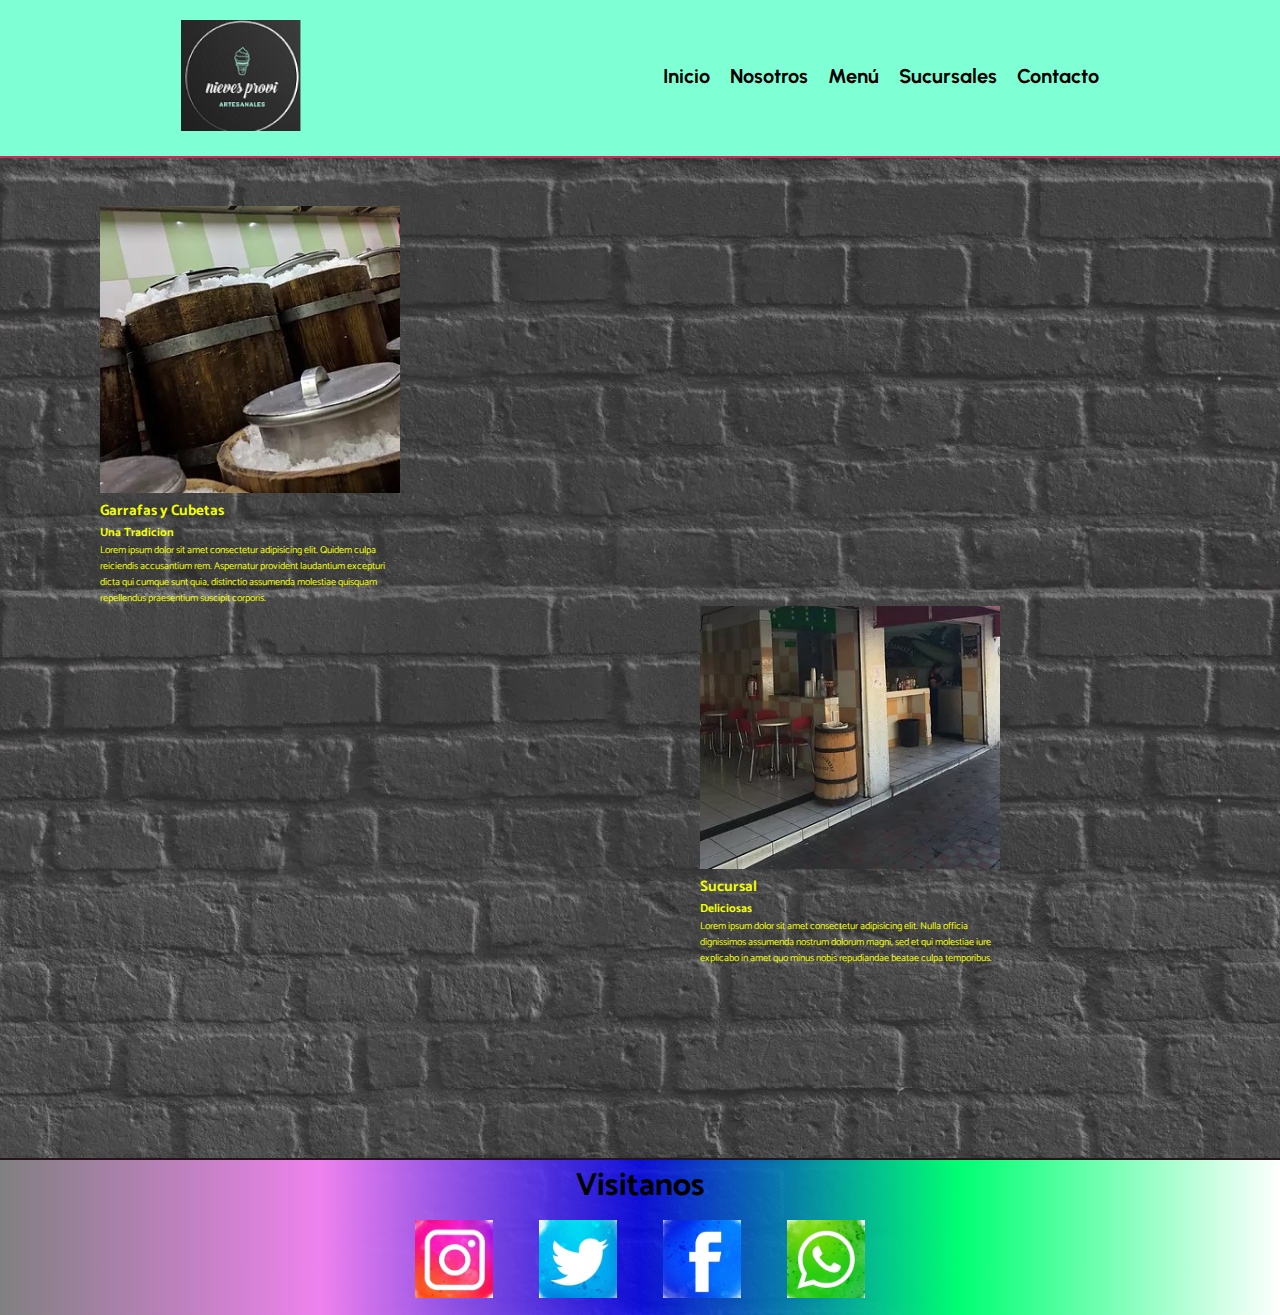
<file: index.html>
<!DOCTYPE html>
<html lang="en">
    <head>
        <meta charset="UTF-8">
        <meta http-equiv="X-UA-Compatible" content="IE=edge">
        <meta name="viewport" content="width=device-width, initial-scale=1.0">
        <!-- <link rel="stylesheet" href="./css/style.css" rel="shortcut icon" href="../img/logoCono.png"> -->
        <link rel="stylesheet" href="./css/style1.css" rel="shortcut icon" href="../img/logoCono.png">
        <title>Provi | Inicio</title>   
    </head>
    <body>
        <!-- Inicio Header -->
        <header class="header">
            <picture class="navigation__logo">
                <img class="logo__img" src="./img/Logo1.png" alt="logotipo es un cono de helado">
            </picture>
            <!-- <a href="./index.html">

            </a>    -->
            <nav class="header__navigation">
                <ul class="menu">
                    <li class="menu__item">
                        <a class="menu__link" href="./index.html">Inicio</a>
                    </li>
                    <li class="menu__item">
                        <a class="menu__link" href="./files/nosostros.html">Nosotros</a>
                    </li>
                    <li  class="menu__item">
                        <a class="menu__link" href="./files/menu.html">Menú</a>
                    </li>
                    <li class="menu__item">
                        <a class="menu__link" href="./files/sucursales.html">Sucursales</a>
                    </li>
                    <li class="menu__item">
                        <a class="menu__link" href="./files/contacto.html">Contacto</a>
                    </li>
                </ul>
            </nav>   
        </header>
        <!-- Fin Header -->
        <main class="container">
            <section id="gallery" class="gallery">
                <article class="gallery__item">
                    <picture>
                        <img src="./img/sucursal1.jpg" alt="Garrafas y cubetas">
                    </picture>
                    <div>
                        <h2 >Garrafas y Cubetas</h2>
                        <h3 >Una Tradicion</h3>
                        <p>Lorem ipsum dolor sit amet consectetur adipisicing elit. Quidem culpa reiciendis accusantium rem. Aspernatur provident laudantium excepturi dicta qui cumque sunt quia, distinctio assumenda molestiae quisquam repellendus praesentium suscipit corporis.</p>
                    </div>
                </article>
                <div class="gallery__item"></div>
                <div class="gallery__item"></div>
                <div class="gallery__item"></div>
                <div class="gallery__item"></div>
                <article class="gallery__item">
                    <picture>
                        <img src="./img/sucursal2.jpg" alt="Tienda helados">
                    </picture>
                    <div>
                        <h2 >Sucursal</h2>
                        <h3 >Deliciosas</h3>
                        <p>Lorem ipsum dolor sit amet consectetur adipisicing elit. Nulla officia dignissimos assumenda nostrum dolorum magni, sed et qui molestiae iure explicabo in amet quo minus nobis repudiandae beatae culpa temporibus.</p>
                    </div>
                </article>
            </section>
        </main>
        <footer>
            <div class="contenedor">
                <h2 class="contenedor__titulo">Visitanos</h2>
            </div>
            <div class="redes">
                <picture class="redes__icon">
                    <a href="https://www.instagram.com">
                        <img src="./img/InstaIcon.png"  alt="logotipo es un cono de helado">
                    </a>
                </picture>
                <picture class="redes__icon">
                    <a href="https://www.twitter.com">
                        <img src="./img/twitterIcon.png"  alt="logotipo es un cono de helado">
                    </a>
                </picture>
                <picture class="redes__icon">
                    <a khref="https://facebook.com">
                        <img src="./img/FaceIcon.png"  alt="logotipo es un cono de helado">
                    </a>
                </picture>
                <picture class="redes__icon">
                    <a href="https://Whatsapp.com">
                        <img src="./img/WhastIcon.png"  alt="logotipo es un cono de helado">
                    </a>
                </picture>
            </div>        
        </footer>
    </body>
</html>
</file>
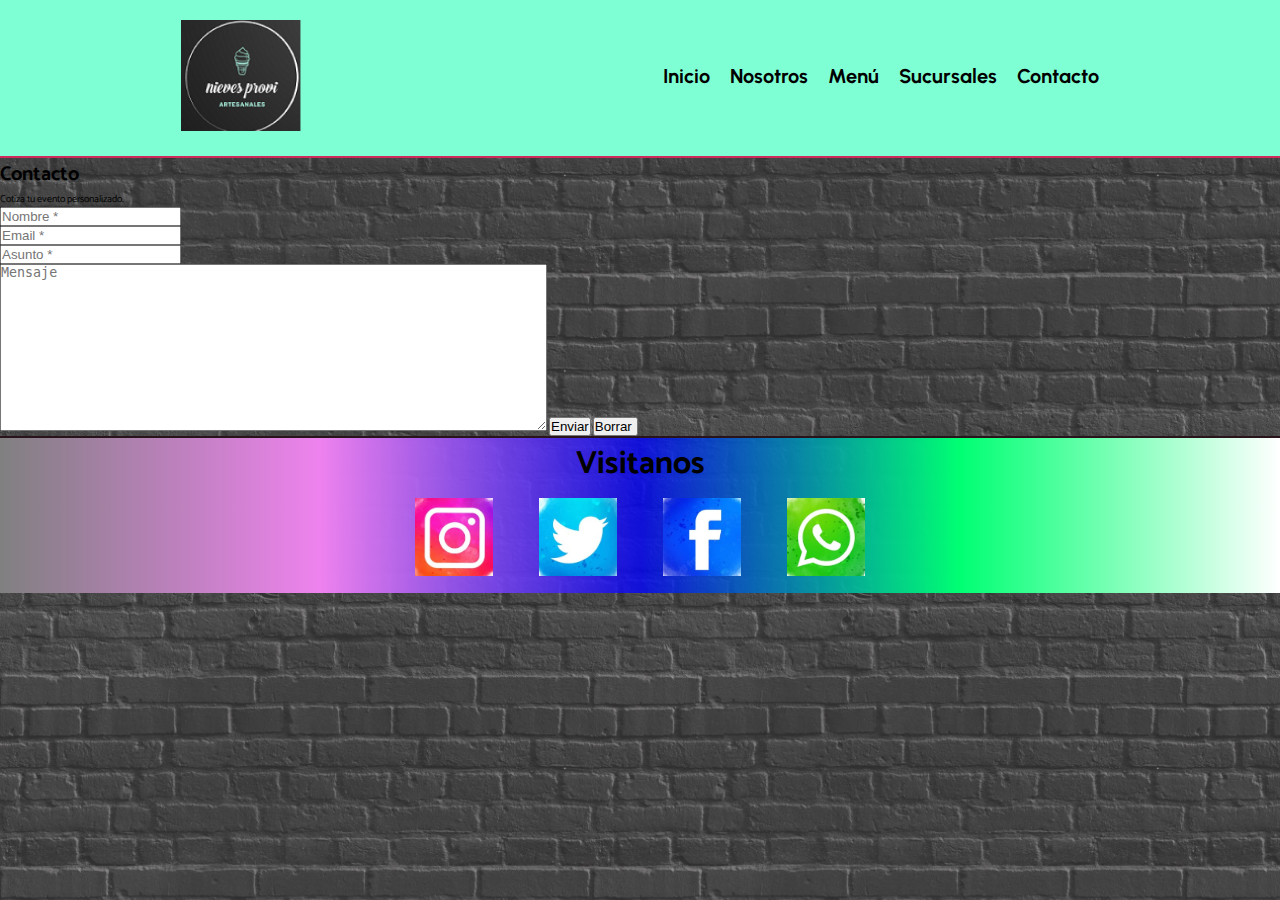
<file: files/contacto.html>
<!DOCTYPE html>
<html lang="en">
<head>
    <meta charset="UTF-8">
    <meta http-equiv="X-UA-Compatible" content="IE=edge">
    <meta name="viewport" content="width=device-width, initial-scale=1.0">
    <link rel="stylesheet" href="../css/style1.css" rel="shortcut icon" href="../img/logoCono.png">
    <title>Provi | Contacto</title>
</head>
<body>
    <header class="header">
        <picture class="navigation__logo">
            <img class="logo__img" src="../img/Logo1.png" alt="logotipo es un cono de helado">
        </picture>
        <!-- <a href="./index.html">

        </a>    -->
        <nav class="header__navigation">
            <ul class="menu">
                <li class="menu__item">
                    <a class="menu__link" href="../index.html">Inicio</a>
                </li>
                <li class="menu__item">
                    <a class="menu__link" href="./nosostros.html">Nosotros</a>
                </li>
                <li  class="menu__item">
                    <a class="menu__link" href="./menu.html">Menú</a>
                </li>
                <li class="menu__item">
                    <a class="menu__link" href="./sucursales.html">Sucursales</a>
                </li>
                <li class="menu__item">
                    <a class="menu__link" href="#">Contacto</a>
                </li>
            </ul>
        </nav>   
    </header>
    <section class="contacto">
        <H1 class="contacto__titulo">Contacto</H1>
        <p class="titulo__parrafo">Cotiza tu evento personalizado.</p>
    <div>    
        <form action="" method="post" enctype="multipart/form-data">
            <input type="text" name="nombre" placeholder="Nombre *">
            <br>
            <input type="email" name="email" placeholder="Email *">
            <br>
            <input type="text" name="asunto" placeholder="Asunto *">
            <br>
            <textarea name="cuadroText" id="texto" rows="11" cols="66" placeholder="Mensaje"></textarea>
            <input type="submit" value="Enviar" name="" id="">
            <input type="reset" value="Borrar " name="" id="">
        </form>
    </div>   
    </section>
    <footer>
        <div class="contenedor">
            <h2 class="contenedor__titulo">Visitanos</h2>
        </div>
        <div class="redes">
            <picture class="redes__icon">
                <a href="https://www.instagram.com">
                    <img src="../img/InstaIcon.png"  alt="logotipo es un cono de helado">
                </a>
            </picture>
            <picture class="redes__icon">
                <a href="https://www.twitter.com">
                    <img src="../img/twitterIcon.png"  alt="logotipo es un cono de helado">
                </a>
            </picture>
            <picture class="redes__icon">
                <a khref="https://facebook.com">
                    <img src="../img/FaceIcon.png"  alt="logotipo es un cono de helado">
                </a>
            </picture>
            <picture class="redes__icon">
                <a href="https://Whatsapp.com">
                    <img src="../img/WhastIcon.png"  alt="logotipo es un cono de helado">
                </a>
            </picture>
        </div>        
    </footer>
</body>
</html>
</file>
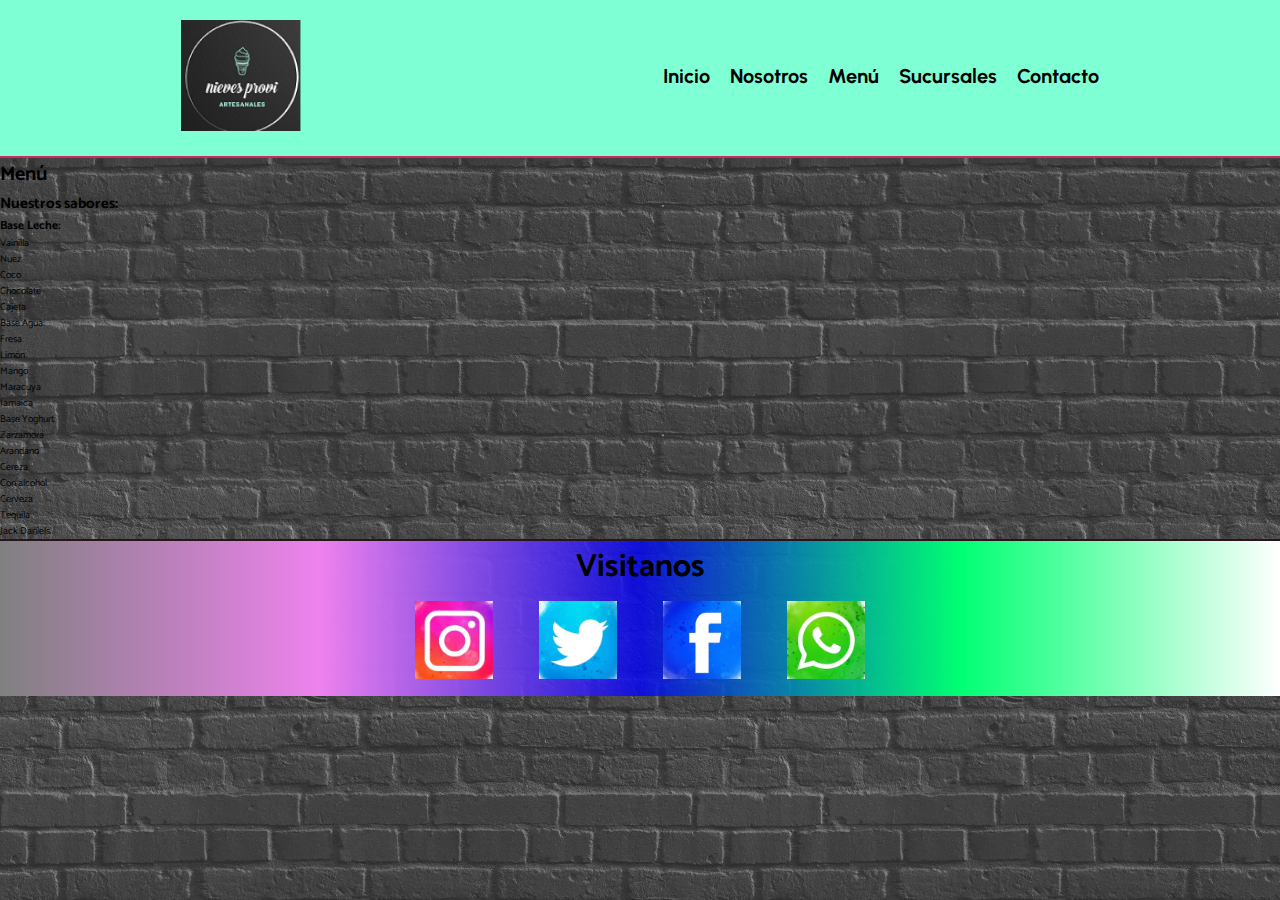
<file: files/menu.html>
<!DOCTYPE html>
<html lang="en">
<head>
    <meta charset="UTF-8">
    <meta http-equiv="X-UA-Compatible" content="IE=edge">
    <meta name="viewport" content="width=device-width, initial-scale=1.0">
    <link rel="stylesheet" href="../css/style1.css" rel="shortcut icon" href="../img/logoCono.png">
    <title>Provi | Sabores</title>
</head>
<body>
    <header class="header">
        <picture class="navigation__logo">
            <img class="logo__img" src="../img/Logo1.png" alt="logotipo es un cono de helado">
        </picture>
        <!-- <a href="./index.html">
        </a>    -->
        <nav class="header__navigation">
            <ul class="menu">
                <li class="menu__item">
                    <a class="menu__link" href="../index.html">Inicio</a>
                </li>
                <li class="menu__item">
                    <a class="menu__link" href="./nosostros.html">Nosotros</a>
                </li>
                <li  class="menu__item">
                    <a class="menu__link" href="#">Menú</a>
                </li>
                <li class="menu__item">
                    <a class="menu__link" href="./sucursales.html">Sucursales</a>
                </li>
                <li class="menu__item">
                    <a class="menu__link" href="./contacto.html">Contacto</a>
                </li>
            </ul>
        </nav>   
    </header>
    <main class="contain-sabores">
        <div class="contain-sabores__encabezado">
            <h1 class="encabezado__menu">Menú</h1>
            <h2 class="encabezado__sabores">Nuestros sabores:</h2>
        </div>   
        <section class="lista-sabores">
            <ul class="bases">
                <li id="leche" class="bases__leche">
                    <h3>Base Leche:</h3>
                    <ul class="leche__lista">
                        <li>Vainilla</li>
                        <li>Nuez</li>
                        <li>Coco</li>
                        <li>Chocolate</li>
                        <li>Cajeta</li>
                    </ul>
                </li>    
                <li id="agua"  class="bases__agua">Base Agua:
                    <ul class="agua__lista">
                        <li>Fresa</li>
                        <li>Limón</li>
                        <li>Mango</li>
                        <li>Maracuya</li>
                        <li>Jamaica</li>
                    </ul>
                </li>        
                <li id="yogurt"  class="bases__yogurt">Base Yoghurt:
                    <ul class="yogurt__lista">
                        <li>Zarzamora</li>
                        <li>Arandano</li>
                        <li>Cereza</li>
                    </ul>
                </li>    
                <li id="alcohol"  class="bases__alcohol">Con alcohol:
                    <ul class="alcohol__listas">
                        <li>Cerveza</li>
                        <li>Tequila</li>
                        <li>Jack Daniels</li>
                    </ul>
                </li>    
            </ul>
        </section>    
    </main>       
    <footer>
        <div class="contenedor">
            <h2 class="contenedor__titulo">Visitanos</h2>
        </div>
        <div class="redes">
            <picture class="redes__icon">
                <a href="https://www.instagram.com">
                    <img src="../img/InstaIcon.png"  alt="logotipo es un cono de helado">
                </a>
            </picture>
            <picture class="redes__icon">
                <a href="https://www.twitter.com">
                    <img src="../img/twitterIcon.png"  alt="logotipo es un cono de helado">
                </a>
            </picture>
            <picture class="redes__icon">
                <a khref="https://facebook.com">
                    <img src="../img/FaceIcon.png"  alt="logotipo es un cono de helado">
                </a>
            </picture>
            <picture class="redes__icon">
                <a href="https://Whatsapp.com">
                    <img src="../img/WhastIcon.png"  alt="logotipo es un cono de helado">
                </a>
            </picture>
        </div>        
    </footer>
</body>
</html>
</file>
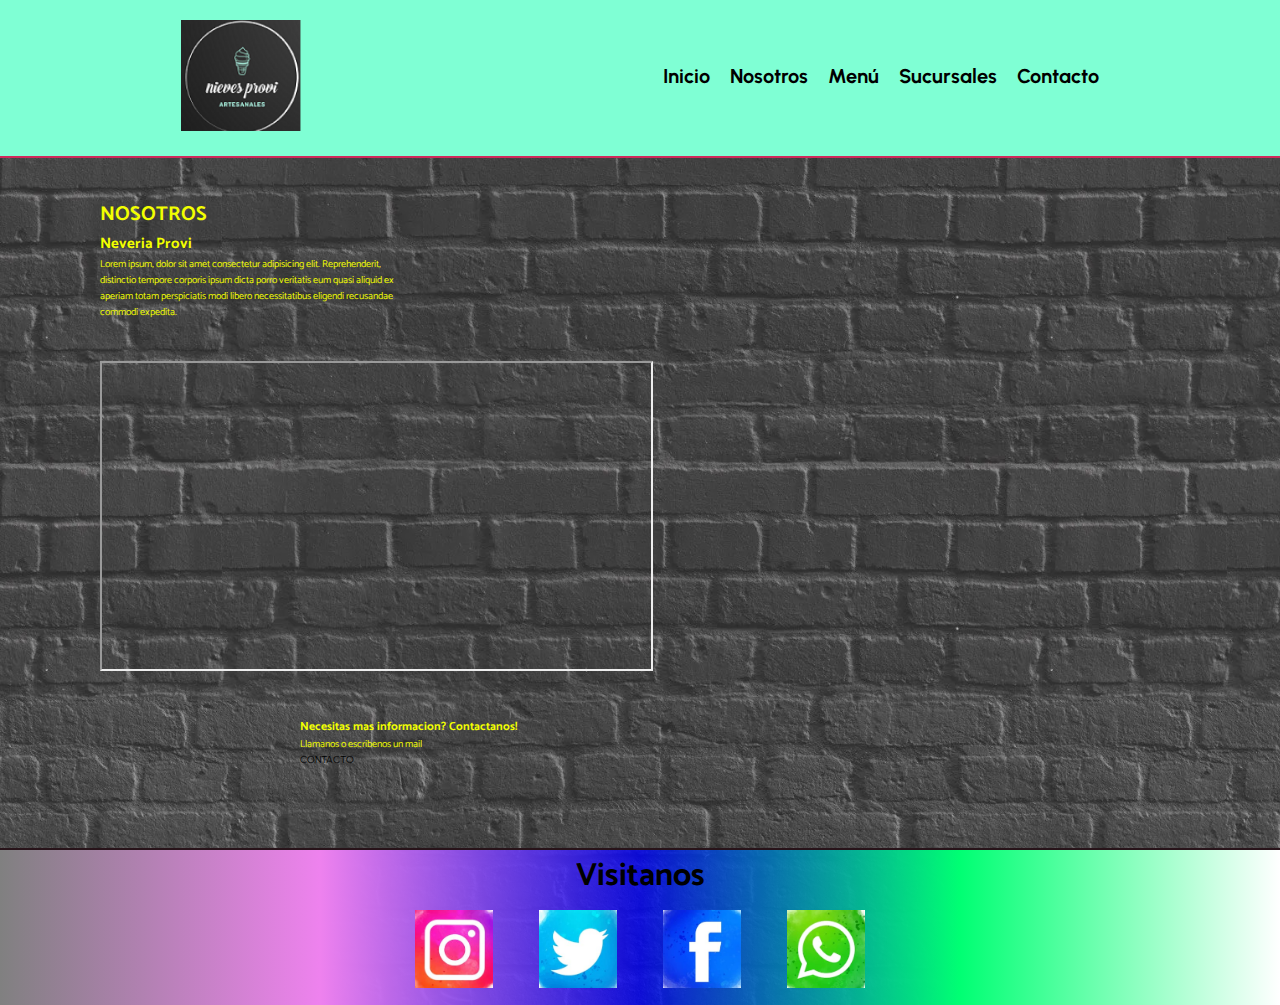
<file: files/nosostros.html>
<!DOCTYPE html>
<html lang="en">
<head>
    <meta charset="UTF-8">
    <meta http-equiv="X-UA-Compatible" content="IE=edge">
    <meta name="viewport" content="width=device-width, initial-scale=1.0">
    <link rel="stylesheet" href="../css/style1.css" rel="shortcut icon" href="./img/logoCono.png">
    <title>Provi | Nosotros</title>
</head>
<body>
    <header class="header">
        <picture class="navigation__logo">
            <img class="logo__img" src="../img/Logo1.png" alt="logotipo es un cono de helado">
        </picture>
        <!-- <a href="./index.html">

        </a>    -->
        <nav class="header__navigation">
            <ul class="menu">
                <li class="menu__item">
                    <a class="menu__link" href="../index.html">Inicio</a>
                </li>
                <li class="menu__item">
                    <a class="menu__link" href="#">Nosotros</a>
                </li>
                <li  class="menu__item">
                    <a class="menu__link" href="./menu.html">Menú</a>
                </li>
                <li class="menu__item">
                    <a class="menu__link" href="./sucursales.html">Sucursales</a>
                </li>
                <li class="menu__item">
                    <a class="menu__link" href="./contacto.html">Contacto</a>
                </li>
            </ul>
        </nav>   
    </header>
    <main class="container2">
        <section class="gallery2">
            <div class="gallery__itemA">
                <h1>NOSOTROS</h1>
                    <h2>Neveria Provi</h2>
                <p>Lorem ipsum, dolor sit amet consectetur adipisicing elit. Reprehenderit, distinctio tempore corporis ipsum dicta porro veritatis eum quasi aliquid ex aperiam totam perspiciatis modi libero necessitatibus eligendi recusandae commodi expedita.</p>
            </div>   
            <div id="video" class="gallery__itemA">
                <iframe width="553" height="310.8" src="https://www.youtube.com/embed/IrC0cRuqba0" title="YouTube video player" frameborder="20" allow="accelerometer; autoplay; clipboard-write; encrypted-media; gyroscope; picture-in-picture" allowfullscreen></iframe>
            </div>
            <div class="gallery__itemA">
                <h3 class="gallery__item__info">Necesitas mas informacion? Contactanos!</h3>
                    <p id="parrafo">Llamanos o escribenos un mail</p>
                <a id="contact" href="./contacto.html">CONTACTO</a>
            </div>
        </section>
    </main>
    <footer>
        <div class="contenedor">
            <h2 class="contenedor__titulo">Visitanos</h2>
        </div>
        <div class="redes">
            <picture class="redes__icon">
                <a href="https://www.instagram.com">
                    <img src="../img/InstaIcon.png"  alt="logotipo es un cono de helado">
                </a>
            </picture>
            <picture class="redes__icon">
                <a href="https://www.twitter.com">
                    <img src="../img/twitterIcon.png"  alt="logotipo es un cono de helado">
                </a>
            </picture>
            <picture class="redes__icon">
                <a khref="https://facebook.com">
                    <img src="../img/FaceIcon.png"  alt="logotipo es un cono de helado">
                </a>
            </picture>
            <picture class="redes__icon">
                <a href="https://Whatsapp.com">
                    <img src="../img/WhastIcon.png"  alt="logotipo es un cono de helado">
                </a>
            </picture>
        </div>        
    </footer>
</body>
</html>
</file>
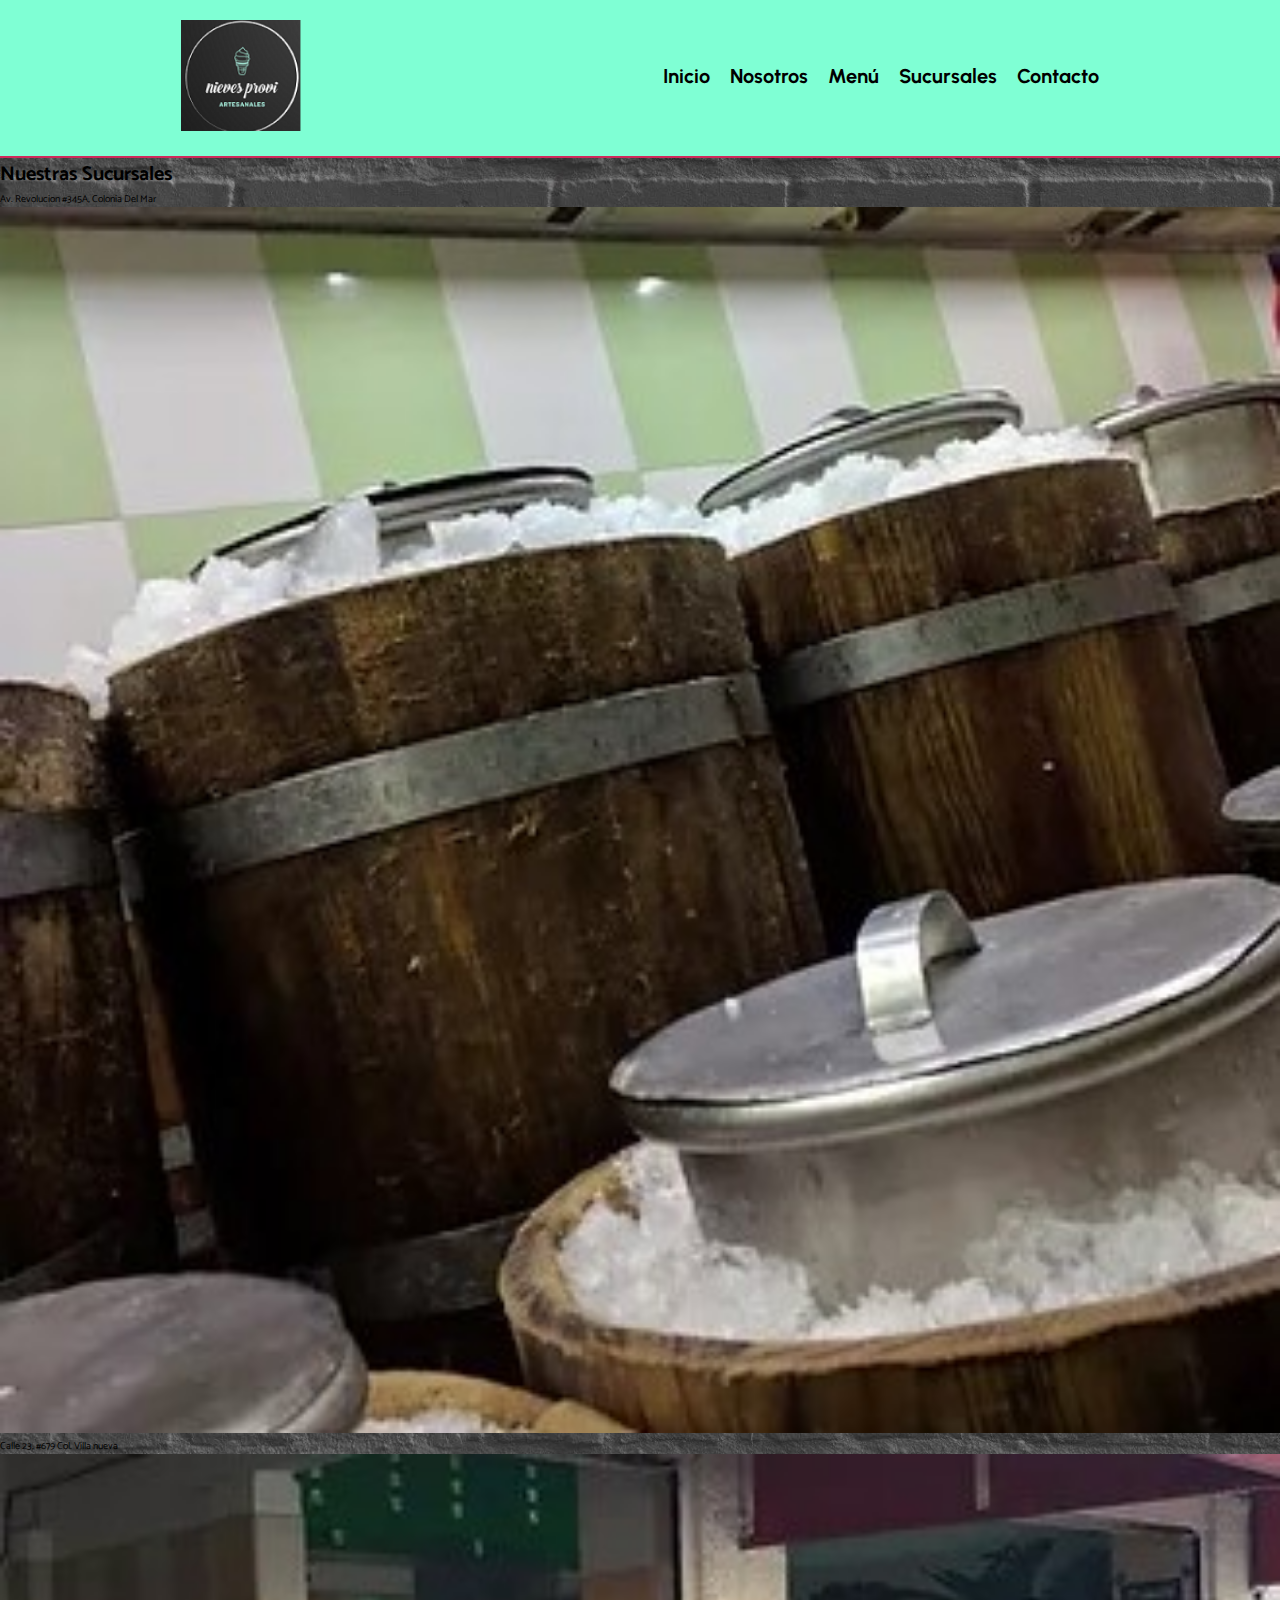
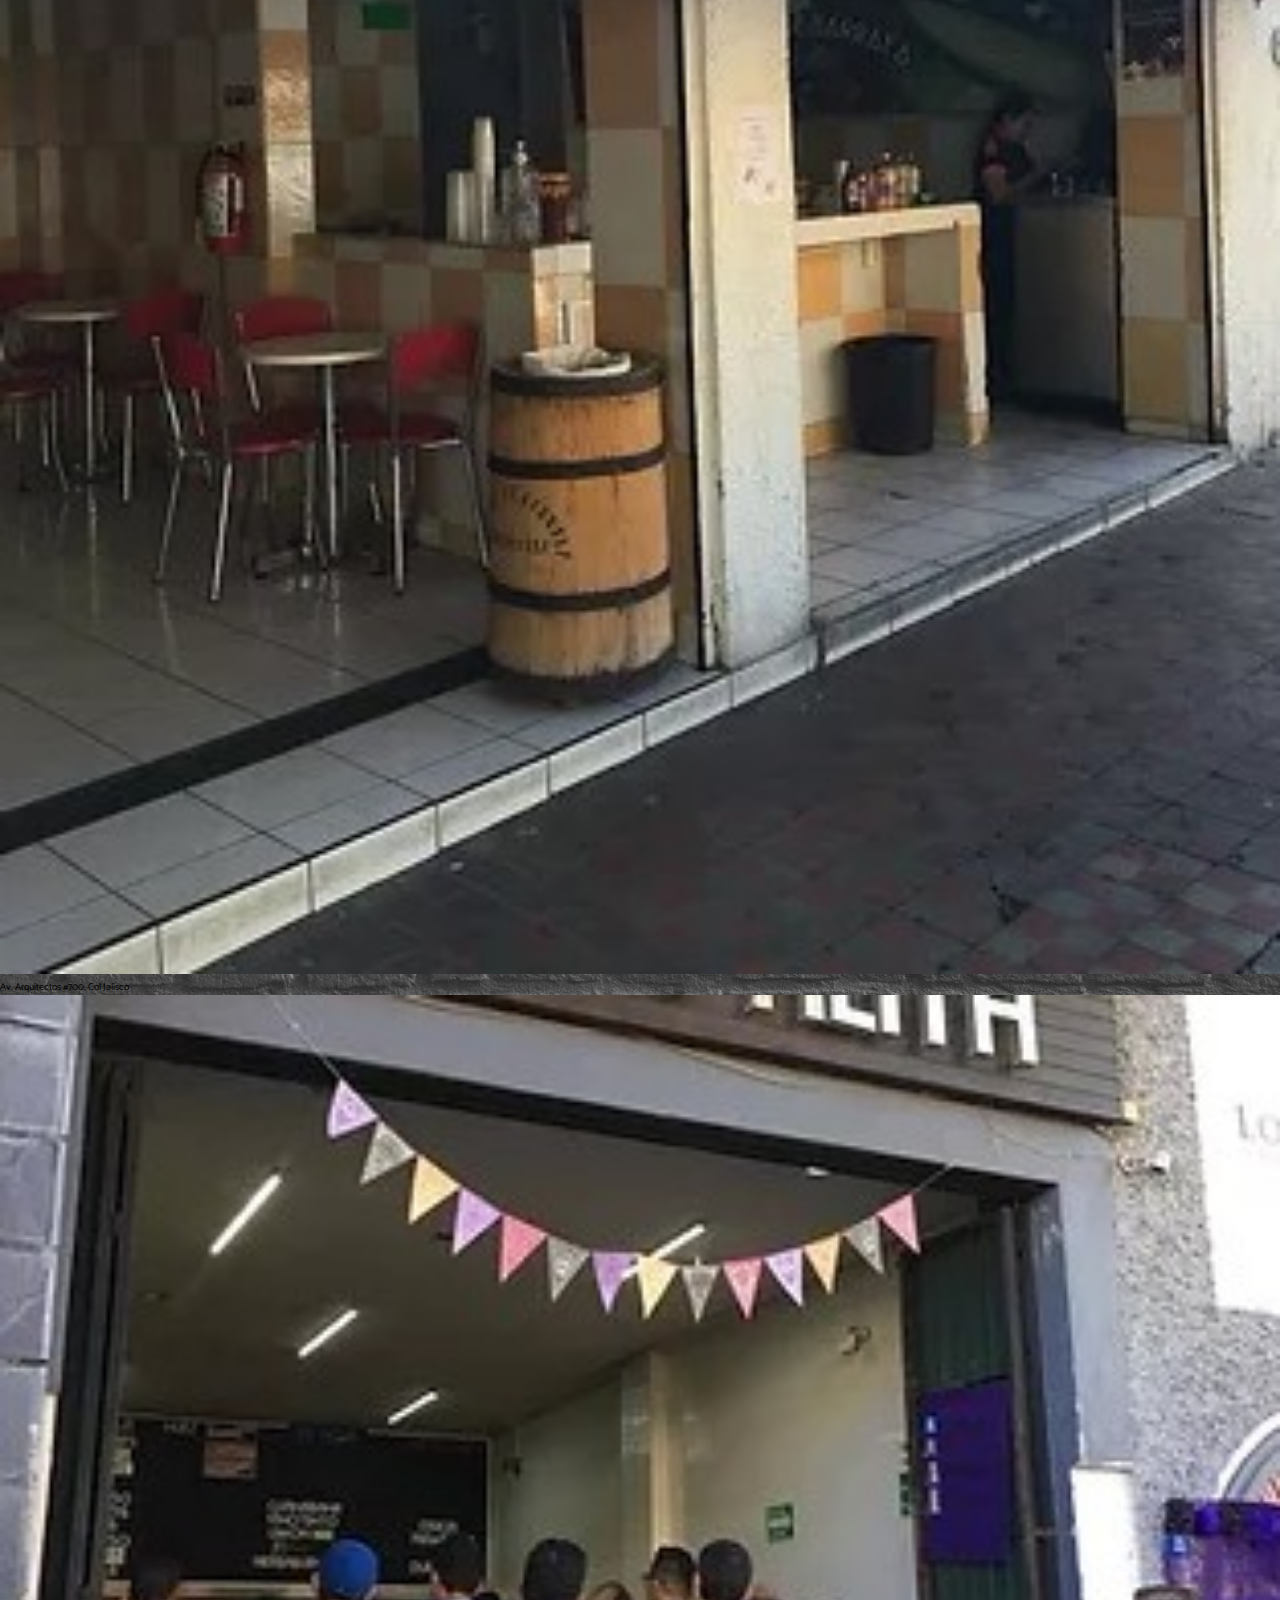
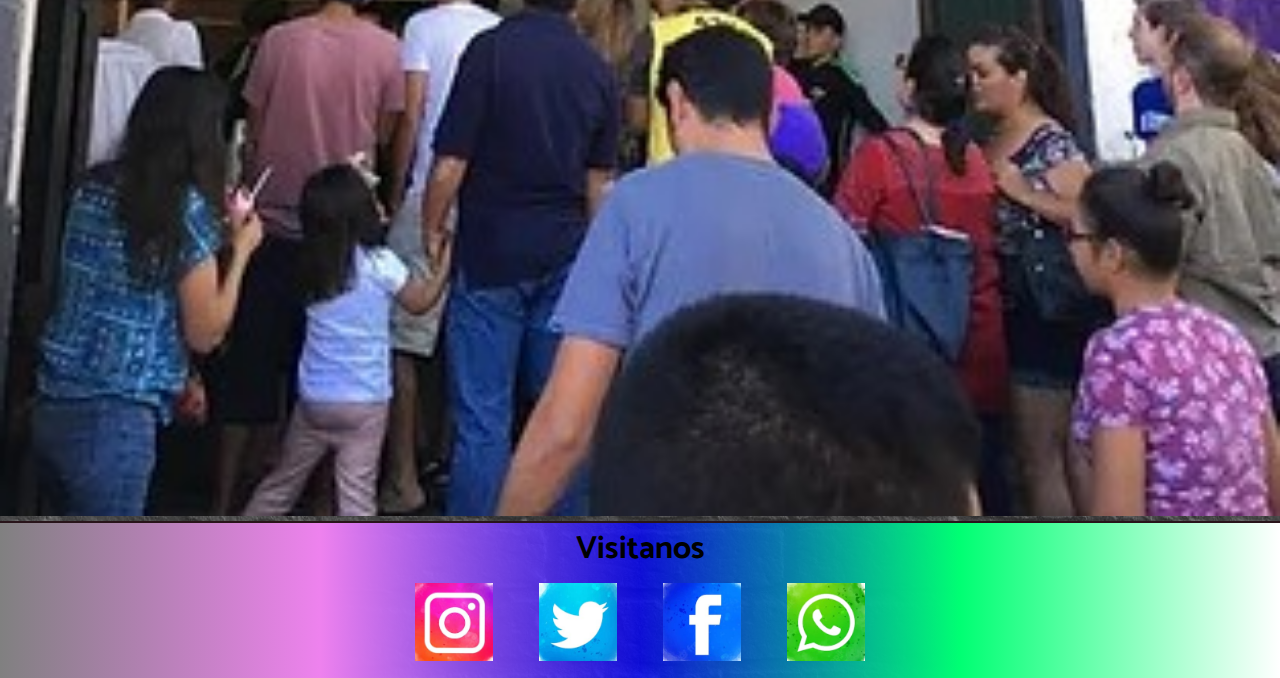
<file: files/sucursales.html>
<!DOCTYPE html>
<html lang="en">
<head>
    <meta charset="UTF-8">
    <meta http-equiv="X-UA-Compatible" content="IE=edge">
    <meta name="viewport" content="width=device-width, initial-scale=1.0">
    <link rel="stylesheet" href="../css/style1.css" rel="shortcut icon" href="./img/logoCono.png">
    <title>Provi | Sucursales</title>
</head>
<body>
    <header class="header">
        <picture class="navigation__logo">
            <img class="logo__img" src="../img/Logo1.png" alt="logotipo es un cono de helado">
        </picture>
        <!-- <a href="./index.html">

        </a>    -->
        <nav class="header__navigation">
            <ul class="menu">
                <li class="menu__item">
                    <a class="menu__link" href="../index.html">Inicio</a>
                </li>
                <li class="menu__item">
                    <a class="menu__link" href="./nosostros.html">Nosotros</a>
                </li>
                <li  class="menu__item">
                    <a class="menu__link" href="./menu.html">Menú</a>
                </li>
                <li class="menu__item">
                    <a class="menu__link" href="#">Sucursales</a>
                </li>
                <li class="menu__item">
                    <a class="menu__link" href="./contacto.html">Contacto</a>
                </li>
            </ul>
        </nav>   
    </header>
    <h1 id=sucursales>Nuestras Sucursales</h1>
    <ul>
        <li>Av. Revolucion #345A, Colonia Del Mar</li>
        <img src="../img/sucursal1.jpg" alt="cubetas de madera con garrafas de metal.">
        <li>Calle 23, #679 Col. Villa nueva</li>
        <img src="../img/sucursal2.jpg" alt="heladeria vista de calle, con personas.">
        <li>Av. Arquitectos #700, Col Jalisco</li> 
        <img src="../img/sucursal3.jpg" alt="heladeria vista de calle, con personas.">
    </ul>
    <footer>
        <div class="contenedor">
            <h2 class="contenedor__titulo">Visitanos</h2>
        </div>
        <div class="redes">
            <picture class="redes__icon">
                <a href="https://www.instagram.com">
                    <img src="../img/InstaIcon.png"  alt="logotipo es un cono de helado">
                </a>
            </picture>
            <picture class="redes__icon">
                <a href="https://www.twitter.com">
                    <img src="../img/twitterIcon.png"  alt="logotipo es un cono de helado">
                </a>
            </picture>
            <picture class="redes__icon">
                <a khref="https://facebook.com">
                    <img src="../img/FaceIcon.png"  alt="logotipo es un cono de helado">
                </a>
            </picture>
            <picture class="redes__icon">
                <a href="https://Whatsapp.com">
                    <img src="../img/WhastIcon.png"  alt="logotipo es un cono de helado">
                </a>
            </picture>
        </div>        
    </footer>
</body>
</html>
</file>
